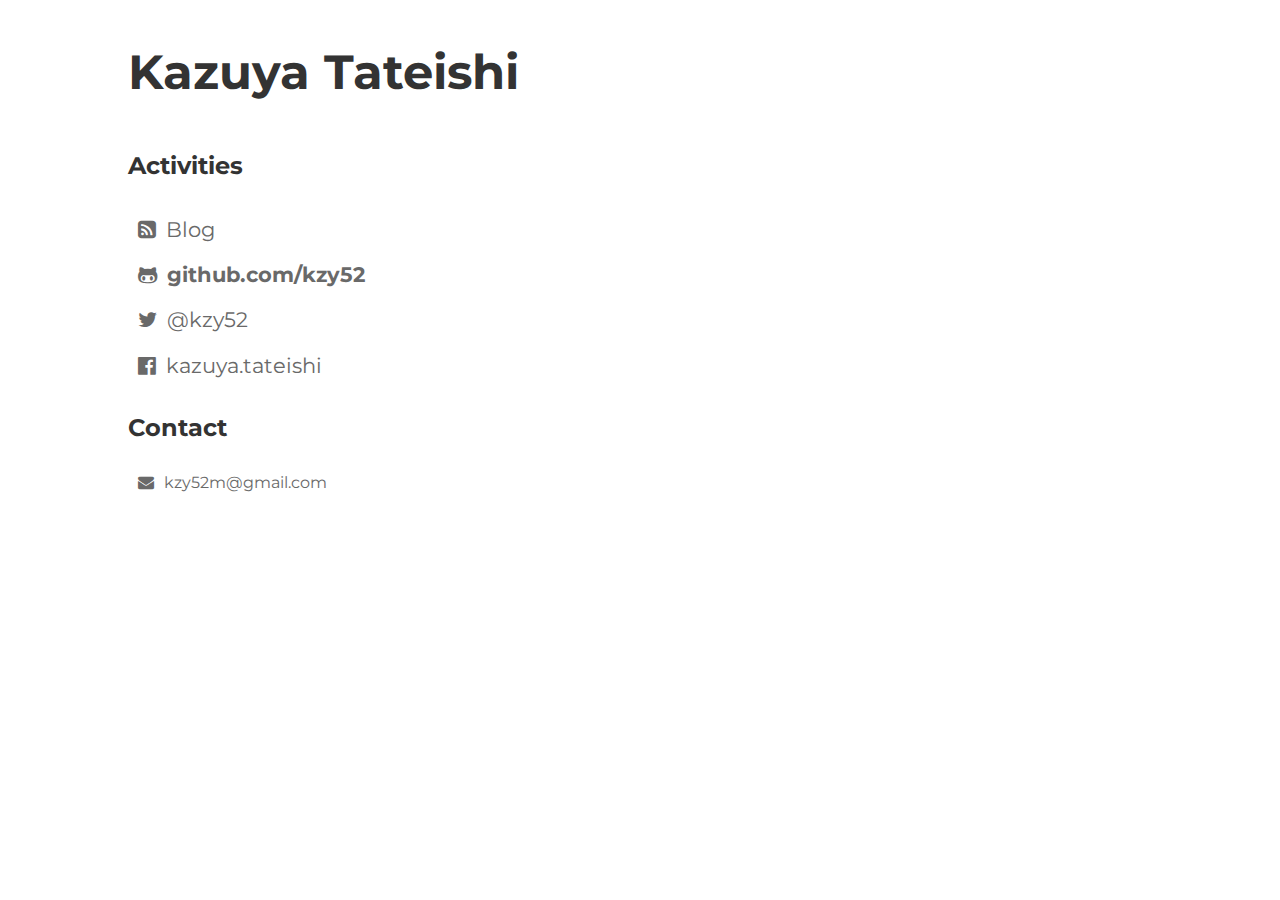
<file: index.html>
<!DOCTYPE html>
<html>
<head>
  <meta charset="utf-8">
  <title>Kazuya Tateishi</title>
  <link href="//maxcdn.bootstrapcdn.com/font-awesome/4.4.0/css/font-awesome.min.css" rel="stylesheet" type="text/css">
  <link href="//fonts.googleapis.com/css?family=Montserrat:400,700" rel="stylesheet" type="text/css">
  <link href="stylesheets/layout.css" rel="stylesheet">
  <script>
    (function(i,s,o,g,r,a,m){i['GoogleAnalyticsObject']=r;i[r]=i[r]||function(){
    (i[r].q=i[r].q||[]).push(arguments)},i[r].l=1*new Date();a=s.createElement(o),
    m=s.getElementsByTagName(o)[0];a.async=1;a.src=g;m.parentNode.insertBefore(a,m)
    })(window,document,'script','https://www.google-analytics.com/analytics.js','ga');

    ga('create', 'UA-81614593-1', 'auto');
    ga('send', 'pageview');
  </script>
</head>
<body>
  <h1>Kazuya Tateishi</h1>

  <h2>Activities</h2>
  <ul class="activities">
    <li class="blog"><a href="http://kzy52.com/">Blog</a></li>
    <li class="github"><a href="https://github.com/kzy52"><b>github.com/kzy52</b></a></li>
    <li class="twitter"><a href="https://twitter.com/kzy52">@kzy52</b></a></li>
    <li class="facebook"><a href="https://www.facebook.com/kazuya.tateishi">kazuya.tateishi</b></a></li>
  </ul>

  <!--
  <h2>Products</h2>
  <ul class="products">
  </ul>
  -->

  <h2>Contact</h2>
  <div class="contact">
    <a href="mailto:kzy52m@gmail.com" class="email">kzy52m@gmail.com</a>
  </div>
</body>
</html>
</file>
<file: stylesheets/layout.css>
@charset "UTF-8";

body {
  font-family: 'Montserrat', sans-serif;
  line-height: 1.7;
  margin: 2em 10%;
  color: #333;
}

h1 {
  font-size: 300%;
}

a {
  text-decoration: none;
  font-size: 130%;
  color: #696969;

  -webkit-transition: all 0.3s ease;
  -moz-transition: all 0.3s ease;
  -o-transition: all 0.3s ease;
  transition: all 0.3s ease;
}
a:link,
a:visited {
  color: #696969;
  text-decoration: none;
}
a:hover {
  color: #72afd2;
  text-decoration: none;
}

.activities {
  list-style: none;
  margin: 0 0 0 10px;
  padding: 0;
}

.activities li {
  padding: 5px 0;
}

.activities a:before {
  font-family: FontAwesome;
  display: inline-block;
  padding-right: 10px;
}

.activities .blog a:before {
  content: "\f143";
}

.activities .github a:before {
  content: "\f113";
}

.activities .twitter a:before {
  content: "\f099";
}

.activities .facebook a:before {
  content: "\f230";
}

.contact {
  margin: 0 0 0 10px;
  padding: 0;
}

.contact a {
  font-size: 100%;
}

.contact a:before {
  font-family: FontAwesome;
  display: inline-block;
  padding-right: 10px;
  content: "\f0e0";
}
</file>
